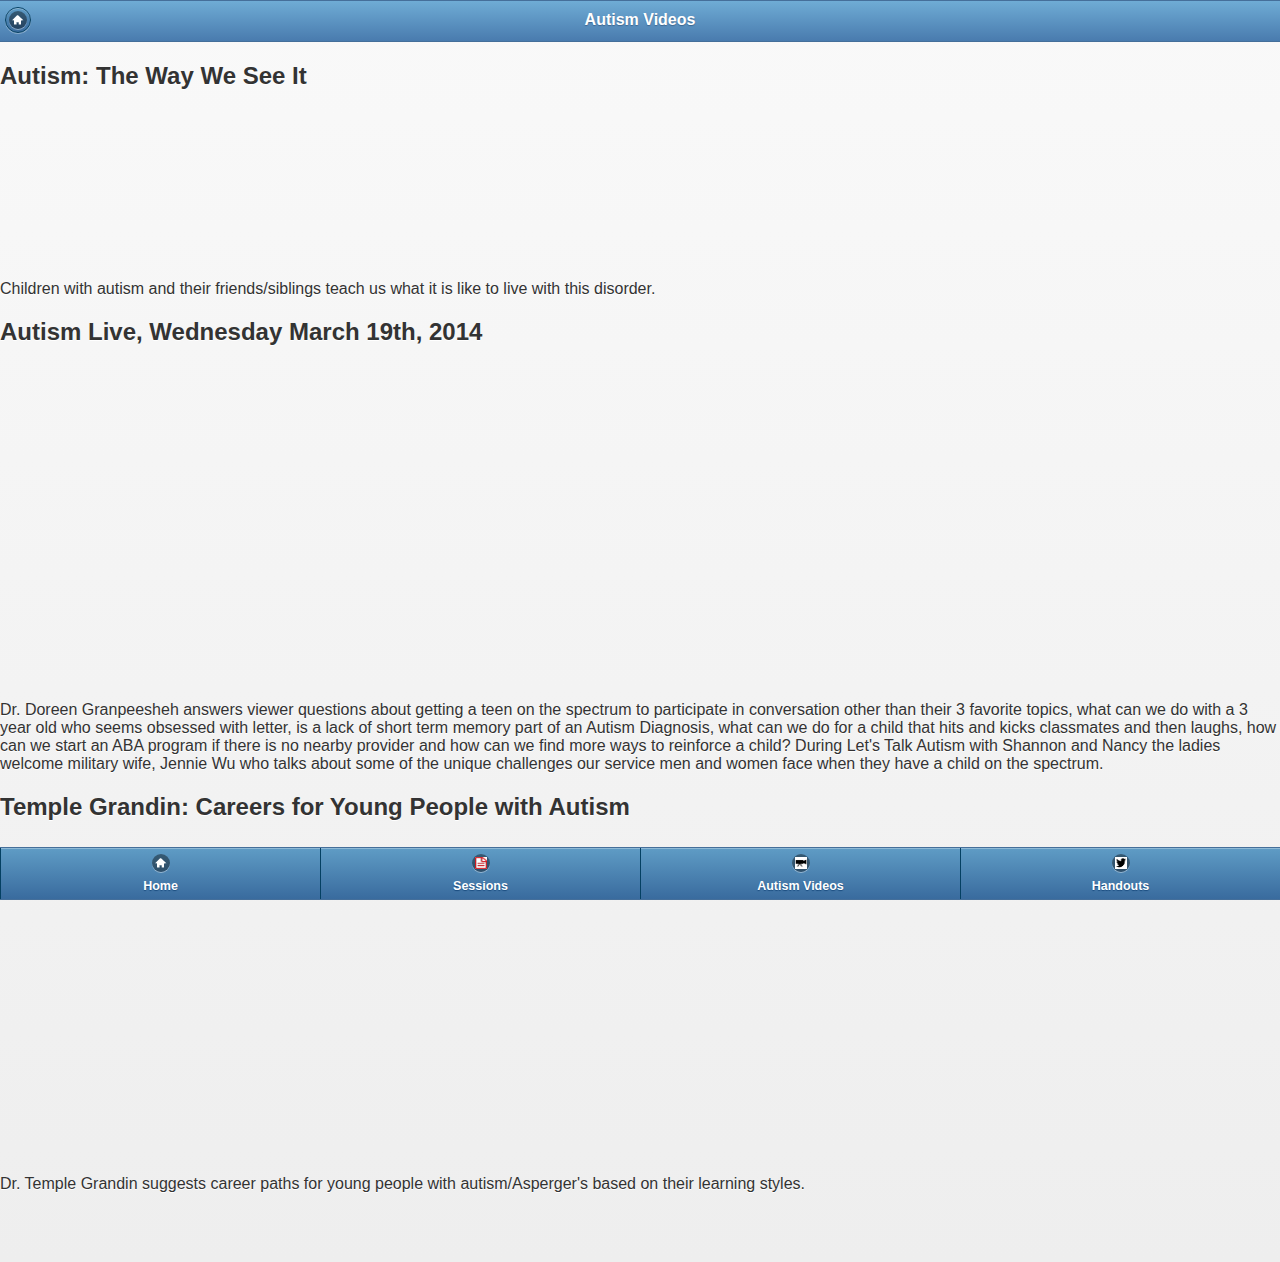
<file: www/photos.html>
<!DOCTYPE html>
<html lang="en">
	<head>
		<meta charset="utf-8">

		<!-- Always force latest IE rendering engine (even in intranet) & Chrome Frame
		Remove this if you use the .htaccess -->
		<meta http-equiv="X-UA-Compatible" content="IE=edge,chrome=1">

		<title>photos</title>
		<meta name="description" content="">
		<meta name="author" content="rskiles">

		<meta name="viewport" content="width=device-width; initial-scale=1.0">
		
		<link rel="stylesheet" href="css/jquery.mobile-1.1.0.min.css" />
		<script src="js/jquery-1.6.4.min.js"></script>
		<script src="js/jquery.mobile-1.1.0.min.js"></script>
		<script src="js/myscript.js"></script>
		<link rel="stylesheet" href="css/mystyles.css" />
		<script type="text/javascript" src="http://www.youtube.com/player_api"> </script>
		
	</head>

	<body>
		<div>
			<div data-role="header" data-theme="b" data-id="vs_header" data-position="fixed">
				<a href="index.html" rel="external" data-icon="home" data-iconpos="notext" data-transition="slide" data-role="button"></a>

				<h1>Autism Videos</h1>
			</div>
<h2>Autism: The Way We See It</h2>
<div><iframe src="http://www.youtube.com/embed/ioWCE4SMyHg?rel=0" frameborder="0" allowfullscreen="false"></iframe><div>
<p>Children with autism and their friends/siblings teach us what it is like to live with this disorder.</p> 					
<h2>Autism Live, Wednesday March 19th, 2014</h2>
<div><iframe width="auto" height="315" src="http://www.youtube.com/embed/XOBcZt7AV_s?rel=0" frameborder="0" allowfullscreen></iframe></div>
<p>Dr. Doreen Granpeesheh answers viewer questions about getting a teen on the spectrum to participate in conversation other than their 3 favorite topics, what can we do with a 3 year old who seems obsessed with letter, is a lack of short term memory part of an Autism Diagnosis, what can we do for a child that hits and kicks classmates and then laughs, how can we start an ABA program if there is no nearby provider and how can we find more ways to reinforce a child? During Let's Talk Autism with Shannon and Nancy the ladies welcome military wife, Jennie Wu who talks about some of the unique challenges our service men and women face when they have a child on the spectrum. </p>
<h2>Temple Grandin: Careers for Young People with Autism</h2>
<div><iframe width="auto" height="315" src="http://www.youtube.com/embed/3VCS6bmF1-w?rel=0" frameborder="0" allowfullscreen></iframe></div>
<p>Dr. Temple Grandin suggests career paths for young people with autism/Asperger's based on their learning styles.</p>

<!-- Photos Footer -->
			<div data-role="footer" data-id="vs_footer" data-theme="b" data-position="fixed">
				<div data-role="navbar">
					<ul>
						<li>
							<a href="#home"
							data-transition="slide"
							data-icon="home"

							data-role="button">Home</a>
						</li>
						<li>
							<a href="#Sessions"
							data-transition="slide"
							data-icon="file"

							data-role="button">Sessions</a>
						</li>

						<li>
							<a href="photos.html"
							data-transition="slide"
							data-icon="video"
							data-role="button">Autism Videos</a>
						</li>

						<li>
							<a href="#pdfs"
							data-transition="slide"
							data-icon="twitter"
							data-role="button">Handouts</a>
						</li>
					</ul>
				</div>
			</div>
			<!-- /Photos Footer -->
		</div>
	</body>
</html>
</file>
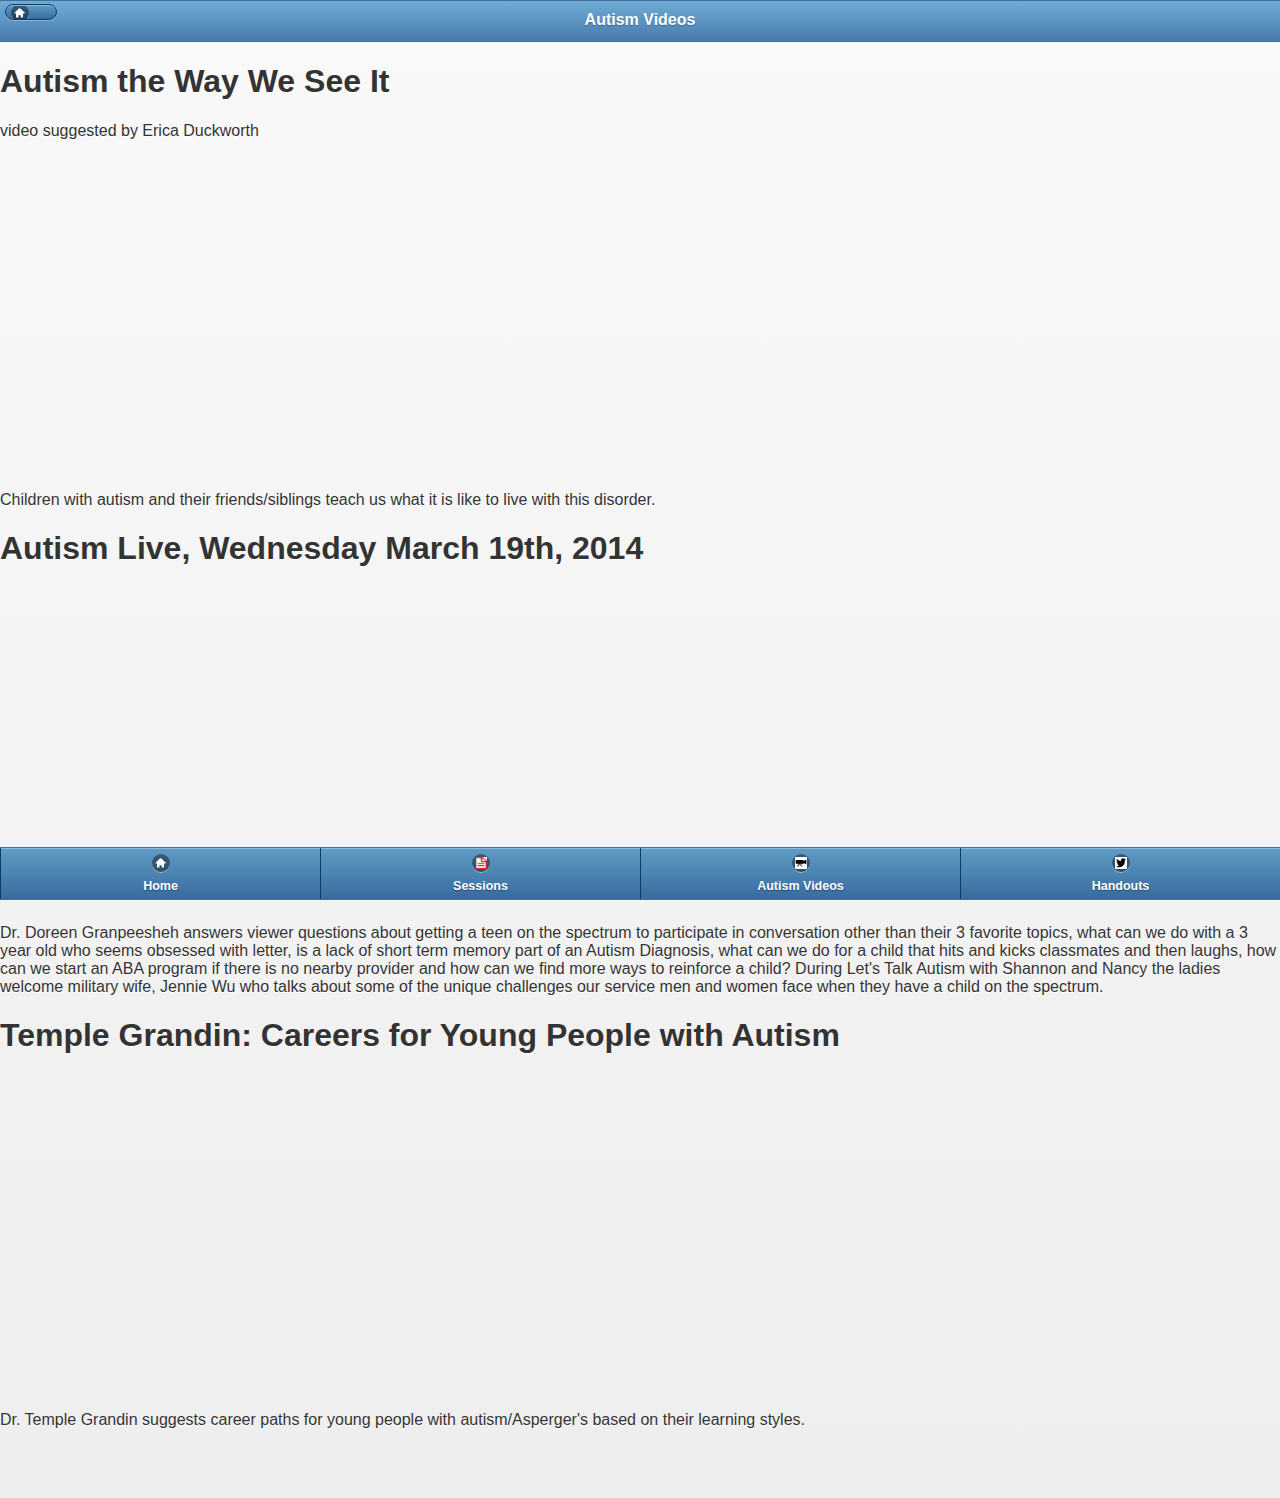
<file: www/photos_orig.html>
<!DOCTYPE html>
<html lang="en">
	<head>
		<meta charset="utf-8">

		<!-- Always force latest IE rendering engine (even in intranet) & Chrome Frame
		Remove this if you use the .htaccess -->
		<meta http-equiv="X-UA-Compatible" content="IE=edge,chrome=1">

		<title>photos</title>
		<meta name="description" content="">
		<meta name="author" content="rskiles">

		<meta name="viewport" content="width=device-width; initial-scale=1.0">
		
		<link rel="stylesheet" href="css/jquery.mobile-1.1.0.min.css" />
		<script src="js/jquery-1.6.4.min.js"></script>
		<script src="js/jquery.mobile-1.1.0.min.js"></script>
		<script src="js/myscript.js"></script>
		<link rel="stylesheet" href="css/mystyles.css" />
		
	</head>

	<body>
		<div>
			<div data-role="header" data-theme="b" data-id="vs_header" data-position="fixed">
				<a href="index.html"
				data-icon="home"
				data-transition="slide"
				></a>

				<h1>Autism Videos</h1>
			</div>

			<div>
						<h1>Autism the Way We See It</h1>
						<p>video suggested by Erica Duckworth</p>
<iframe width="auto" height="315" src="//www.youtube.com/embed/ioWCE4SMyHg?rel=0" frameborder="0" allowfullscreen></iframe>
					<p>Children with autism and their friends/siblings teach us what it is like to live with this disorder.</p>
			</div>
<h1>Autism Live, Wednesday March 19th, 2014</h1>
<div><iframe width="auto" height="315" src="//www.youtube.com/embed/XOBcZt7AV_s?rel=0" frameborder="0" allowfullscreen></iframe></div>
<p>Dr. Doreen Granpeesheh answers viewer questions about getting a teen on the spectrum to participate in conversation other than their 3 favorite topics, what can we do with a 3 year old who seems obsessed with letter, is a lack of short term memory part of an Autism Diagnosis, what can we do for a child that hits and kicks classmates and then laughs, how can we start an ABA program if there is no nearby provider and how can we find more ways to reinforce a child? During Let's Talk Autism with Shannon and Nancy the ladies welcome military wife, Jennie Wu who talks about some of the unique challenges our service men and women face when they have a child on the spectrum. </p>
<h1>Temple Grandin: Careers for Young People with Autism</h1>
<div><iframe width="auto" height="315" src="//www.youtube.com/embed/3VCS6bmF1-w?rel=0" frameborder="0" allowfullscreen></iframe></div>
<p>Dr. Temple Grandin suggests career paths for young people with autism/Asperger's based on their learning styles.</p>

<!-- Photos Footer -->
			<div data-role="footer" data-id="vs_footer" data-theme="b" data-position="fixed">
				<div data-role="navbar">
					<ul>
						<li>
							<a href="#home"
							data-transition="slide"
							data-icon="home"

							data-role="button">Home</a>
						</li>
						<li>
							<a href="#Sessions"
							data-transition="slide"
							data-icon="file"

							data-role="button">Sessions</a>
						</li>

						<li>
							<a href="photos.html"
							data-transition="slide"
							data-icon="video"
							data-role="button">Autism Videos</a>
						</li>

						<li>
							<a href="#pdfs"
							data-transition="slide"
							data-icon="twitter"
							data-role="button">Handouts</a>
						</li>
					</ul>
				</div>
			</div>
			<!-- /Photos Footer -->
		</div>
	</body>
</html>
</file>
<file: www/css/mystyles.css>
#home {
	text-align: center;
	background: url('../img/PuzzlePieces.png');
}

#home img {
	width: 50%;
	max-width: 200px;
}

#help {
	text-align: center;
	background: url('../img/PuzzlePieces.png');
}

#Sessions img {
	margin-right:05px;
}

#pdfs {
background: url('../img/PuzzlePieces.png');
}

#pdfs img {
	width:100%;
	margin-bottom:05px;
}

#videolist h3 {
	margin: 15px 0 5px 0;
	height: 50px;
	overflow: hidden;
	font-size: .85em;
}

#videolist img {
	width: 90%;
}

#help img {
	width: 100%;
}

#videolist a {
	text-decoration: none;
	color: #777;
}

#videoplayer .ui-content {
	margin: 0;
	padding: 0;
}

#videoplayer iframe {
	width: 100%;
	min-height: 75%;
}

#videoplayer h3, #myplayer p {
	padding: 0 5%;
}

#photos {
	text-align: left;
	background: url('../img/PuzzlePieces.png');
}


.ui-icon-file {
	background-image: url("images/file.png");	
	background-size:12px 12px;
	background-position:center;
}

.ui-icon-twitter {
	background-image: url("images/twitter.png");	
	background-size:12px 12px;
	background-position:center;
}

.ui-icon-video {
	background-image: url("images/video.png");	
	background-size:12px 12px;
	background-position:center;
}

.ui-icon-camera {
	background-image: url("images/camera.png");	
	background-size:18px 18px;
	background-position:center;
}

.ui-btn { font-size: 16px; }
</file>
